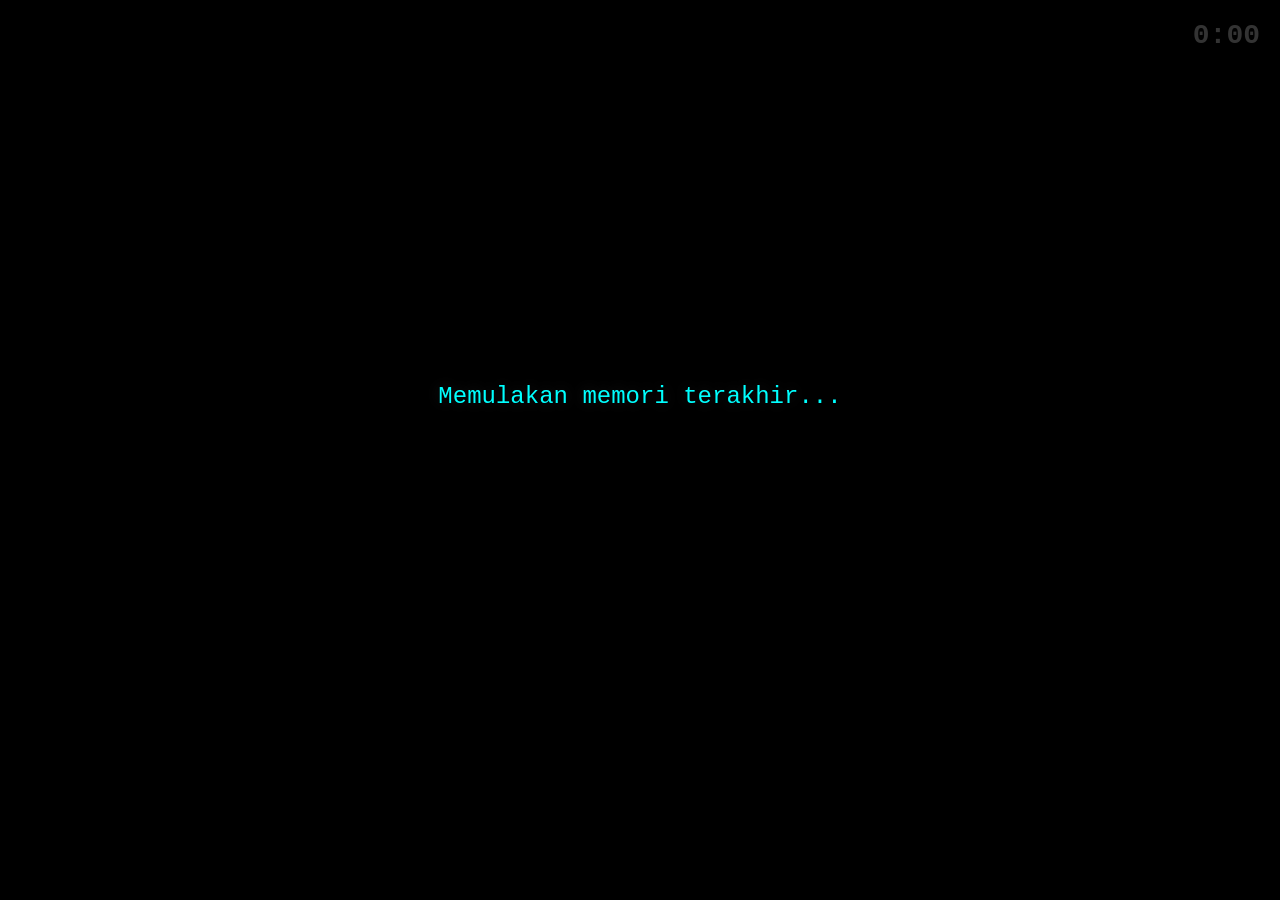
<file: src/index.html>
<!DOCTYPE html>
<html lang="ms">
<head>
    <meta charset="UTF-8">
    <meta name="viewport" content="width=device-width, initial-scale=1.0">
    <title>The Last Legacy - SteltheOwner</title>
    <style>
        /* ==========================================
           STYLE PENGAKHIRAN (EMOSIONAL)
           ========================================== */
        body, html {
            margin: 0; padding: 0; width: 100%; height: 100%;
            background: #000; color: #00FFFF; 
            font-family: 'Courier New', Courier, monospace;
            overflow: hidden; display: flex; 
            justify-content: center; align-items: center;
        }

        #timer {
            position: absolute; top: 20px; right: 20px;
            font-size: 28px; color: #333; font-weight: bold;
        }

        #story-container {
            width: 85%; max-width: 900px; text-align: center;
            transition: all 1s ease;
        }

        #text-content {
            font-size: 24px; line-height: 1.8; min-height: 150px;
            text-shadow: 0 0 15px rgba(255, 255, 255, 0.12);
            transition: opacity 1s ease-in-out;
        }

        /* SCREEN FINAL: LOGO & RELEASE */
        #final-screen {
            display: none; opacity: 0; text-align: center;
            transition: opacity 3s ease;
        }

        .logo {
            font-size: 70px; font-weight: 900; color: #fff;
            text-shadow: 0 0 20px #ff0000, 0 0 40px #ff0000;
            margin-bottom: 10px;
            animation: heartbeat 3s infinite ease-in-out;
        }

        .release-date {
            font-size: 30px; color: #ffeb3b; 
            letter-spacing: 8px; font-weight: bold;
            text-shadow: 0 0 10px rgba(255, 235, 59, 0.5);
        }

        .status-box {
            margin-top: 50px; padding: 15px 30px;
            border: 3px solid red; color: red;
            display: inline-block; font-size: 20px;
            text-transform: uppercase; letter-spacing: 3px;
        }

        /* ANIMASI JANTUNG (HEARTBEAT) */
        @keyframes heartbeat {
            0% { transform: scale(1); filter: brightness(100%); }
            50% { transform: scale(1.05); filter: brightness(140%); }
            100% { transform: scale(1); filter: brightness(100%); }
        }

        @keyframes fadeOutStory {
            from { opacity: 1; }
            to { opacity: 0; transform: scale(0.9); }
        }
    </style>
</head>
<body>

    <div id="timer">0:00</div>

    <div id="story-container">
        <div id="text-content">Memulakan memori terakhir...</div>
    </div>

    <div id="final-screen">
        <div class="logo">STEAL THE BRAINROT ⛓️⛓️</div>
        <div class="release-date">Over: 26 MARCH 2026</div>
        <div class="status-box">GAME STATUS: OVER & LOCKED</div>
        <p style="color: #444; margin-top: 30px; font-size: 14px;">
            Dicipta dengan titik peluh oleh SteltheOwner.<br>
            Tarikh Tamat: 26 Mac 2026.
        </p>
    </div>

    <script>
        // ==========================================
        // DATA PENCERITAAN STELTHEOWNER
        // ==========================================
        const textContent = document.getElementById('text-content');
        const timerEl = document.getElementById('timer');
        const finalScreen = document.getElementById('final-screen');
        const storyContainer = document.getElementById('story-container');

        const stories = [
            "Segalanya bermula dengan satu impian...",
            "Mula-mula, HTML disusun satu persatu. Struktur yang kosong, tanpa nyawa.",
            "Kemudian datang CSS. Berjam-jam SteltheOwner duduk depan skrin...",
            "Hanya untuk pastikan cahaya merah 'Legend' itu membara sempurna.",
            "Tapi cabaran sebenar adalah JavaScript yang sangat rumit.",
            "Berapa kali ralat (error) muncul? Berapa kali rasa nak putus asa?",
            "Namun, SteltheOwner tidak pernah berhenti. Kau lawan setiap ralat tu.",
            "Game ini dibina dengan titik peluh dan kesabaran yang tinggi.",
            "Hari ini, 26 Mac 2026... Perjalanan ini sampai ke pengakhirannya.",
            "Kisah ini akan kekal dalam sejarah kod selamanya.",
            "Selamat tinggal, Steal the Brainrot. Legasi SteltheOwner bermula sekarang.",
            "Masa sudah tamat."
        ];

        let storyIndex = 0;
        let seconds = 0;

        // Fungsi Taip Automatik
        function nextStory() {
            if (storyIndex < stories.length) {
                textContent.style.opacity = 0;
                setTimeout(() => {
                    textContent.innerText = stories[storyIndex];
                    textContent.style.opacity = 1;
                    storyIndex++;
                }, 1000);
            }
        }

        // Timer Logic (End at 0:59)
        const gameClock = setInterval(() => {
            seconds++;
            let displaySec = seconds < 10 ? '0' + seconds : seconds;
            timerEl.innerText = `0:${displaySec}`;

            // Tukar cerita setiap 4.8 saat untuk muat 59 saat
            if (seconds % 5 === 0 && seconds < 55) {
                nextStory();
            }

            // --- MOMENT OF TRUTH: 0:59 ---
            if (seconds >= 59) {
                clearInterval(gameClock);
                
                // Animasi Keluar
                storyContainer.style.animation = "fadeOutStory 2s forwards";
                timerEl.style.opacity = "0";

                setTimeout(() => {
                    storyContainer.style.display = 'none';
                    finalScreen.style.display = 'block';
                    
                    // Munculkan Logo Final
                    setTimeout(() => {
                        finalScreen.style.opacity = 1;
                    }, 100);

                    // PENGUNCIAN KEKAL: Padam semua data
                    localStorage.clear();
                    sessionStorage.clear();
                    console.log("SYSTEM: Game Locked by SteltheOwner.");
                }, 2000);
            }
        }, 1000);

        // Mula cerita pertama
        setTimeout(nextStory, 1000);

    </script>
</body>
</html>
</file>
